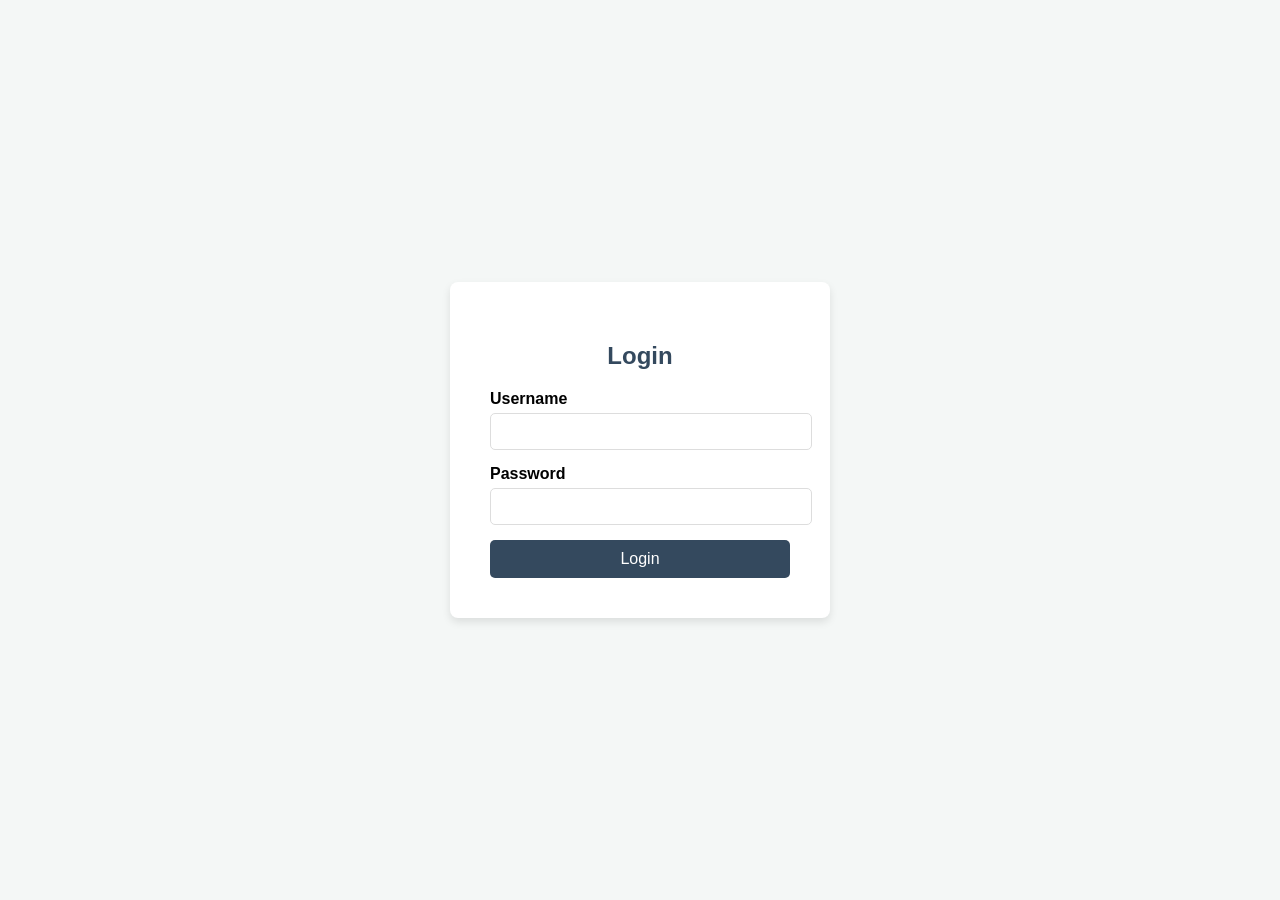
<file: SmartInventoryManagementSystem/FrontEnd/login.html>
<!DOCTYPE html>
<html lang="en">
<head>
    <meta charset="UTF-8">
    <meta name="viewport" content="width=device-width, initial-scale=1.0">
    <title>Login - Smart Inventory</title>
    <style>
        body {
            display: flex;
            justify-content: center;
            align-items: center;
            height: 100vh;
            margin: 0;
            font-family: Arial, sans-serif;
            background-color: #f4f7f6;
        }
        .login-container {
            background: white;
            padding: 40px;
            border-radius: 8px;
            box-shadow: 0 4px 8px rgba(0, 0, 0, 0.1);
            width: 300px;
        }
        .login-container h2 {
            text-align: center;
            margin-bottom: 20px;
            color: #34495e;
        }
        .login-container label {
            display: block;
            margin-bottom: 5px;
            font-weight: bold;
        }
        .login-container input {
            width: 100%;
            padding: 10px;
            margin-bottom: 15px;
            border: 1px solid #ddd;
            border-radius: 5px;
        }
        .login-container button {
            width: 100%;
            padding: 10px;
            background: #34495e;
            color: white;
            border: none;
            border-radius: 5px;
            cursor: pointer;
            font-size: 16px;
        }
        .login-container button:hover {
            background: #2980b9;
        }
        .error {
            color: red;
            margin-bottom: 10px;
            text-align: center;
        }
    </style>
</head>
<body>
    <div class="login-container">
        <h2>Login</h2>
        <div id="error-message" class="error"></div>
        <form onsubmit="handleLogin(event)">
            <label for="username">Username</label>
            <input type="text" id="username" required>
            <label for="password">Password</label>
            <input type="password" id="password" required>
            <button type="submit">Login</button>
        </form>
    </div>

    <script>
        function handleLogin(event) {
            event.preventDefault(); // Prevent form submission

            // Dummy credentials for validation
            const validUsername = "admin";
            const validPassword = "password";

            const username = document.getElementById("username").value;
            const password = document.getElementById("password").value;

            if (username === validUsername && password === validPassword) {
                // Redirect to the dashboard page
                window.location.href = "main.html";
            } else {
                // Show error message
                const errorMessage = document.getElementById("error-message");
                errorMessage.textContent = "Invalid username or password!";
            }
        }
    </script>
</body>
</html>
</file>
